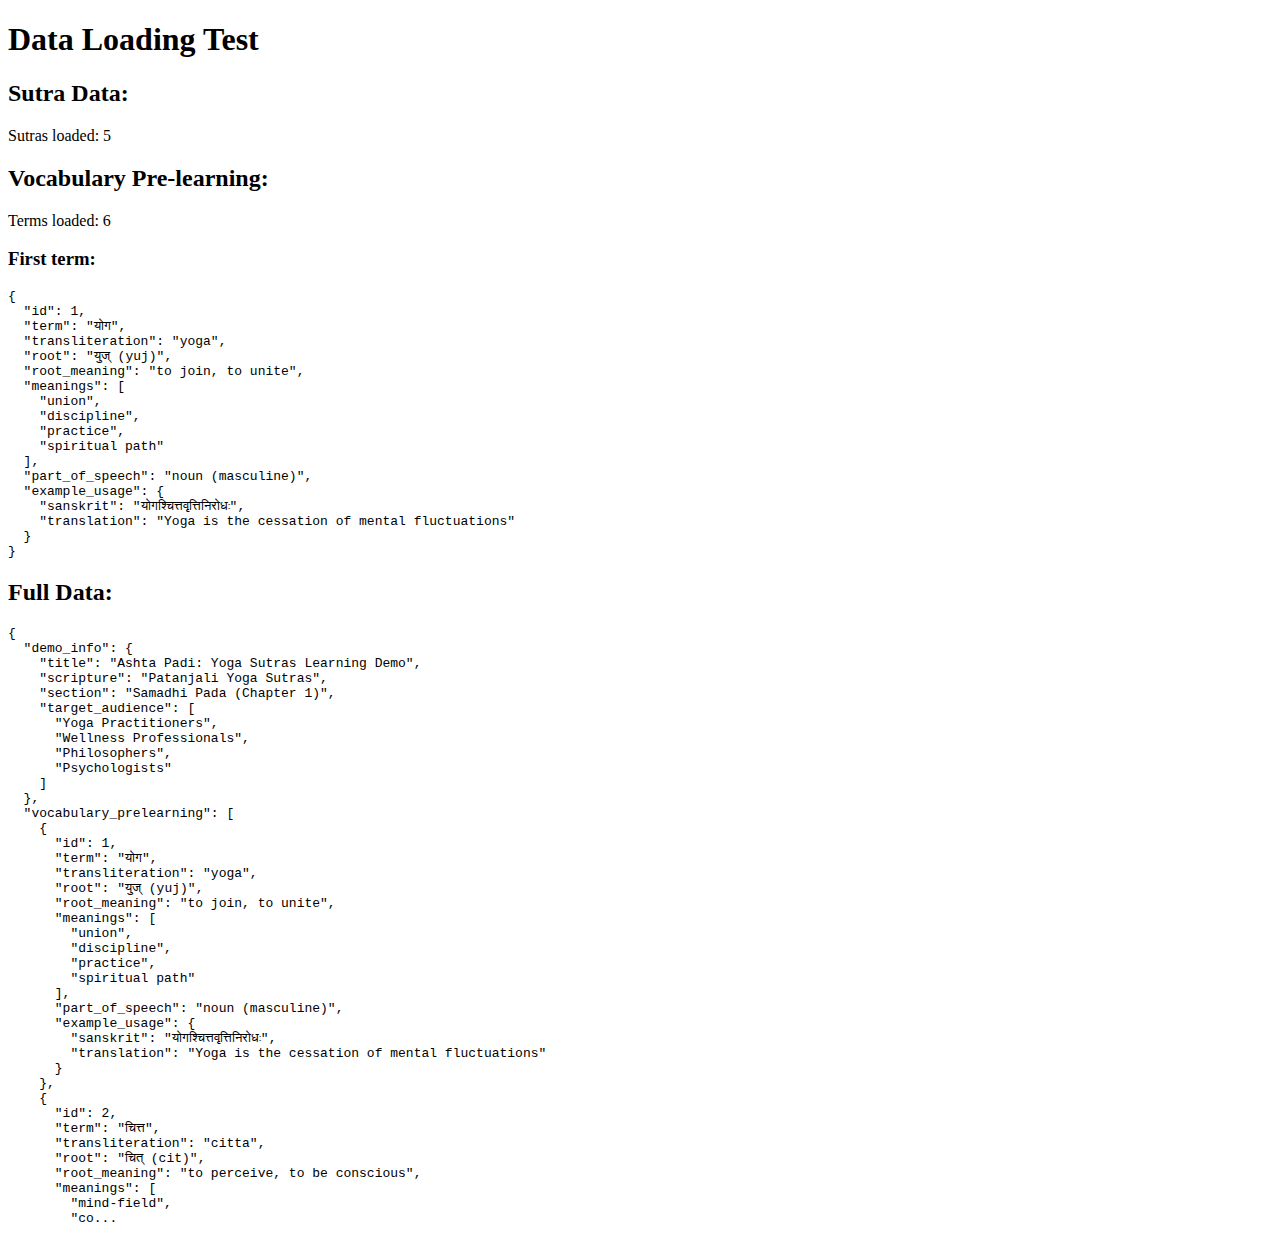
<file: debug.html>
<!DOCTYPE html>
<html>

<head>
    <title>Debug Test</title>
</head>

<body>
    <h1>Data Loading Test</h1>
    <div id="output"></div>

    <script>
        async function testLoad() {
            try {
                const response = await fetch('yoga_sutras_demo_data.json');
                const data = await response.json();

                const output = document.getElementById('output');
                output.innerHTML = `
                    <h2>Sutra Data:</h2>
                    <p>Sutras loaded: ${data.sutras ? data.sutras.length : 'NONE'}</p>
                    
                    <h2>Vocabulary Pre-learning:</h2>
                    <p>Terms loaded: ${data.vocabulary_prelearning ? data.vocabulary_prelearning.length : 'NONE'}</p>
                    ${data.vocabulary_prelearning ? `
                        <h3>First term:</h3>
                        <pre>${JSON.stringify(data.vocabulary_prelearning[0], null, 2)}</pre>
                    ` : ''}
                    
                    <h2>Full Data:</h2>
                    <pre>${JSON.stringify(data, null, 2).substring(0, 1000)}...</pre>
                `;
            } catch (error) {
                document.getElementById('output').innerHTML = `
                    <h2 style="color: red;">ERROR:</h2>
                    <pre>${error.message}\n${error.stack}</pre>
                `;
            }
        }

        testLoad();
    </script>
</body>

</html>
</file>
